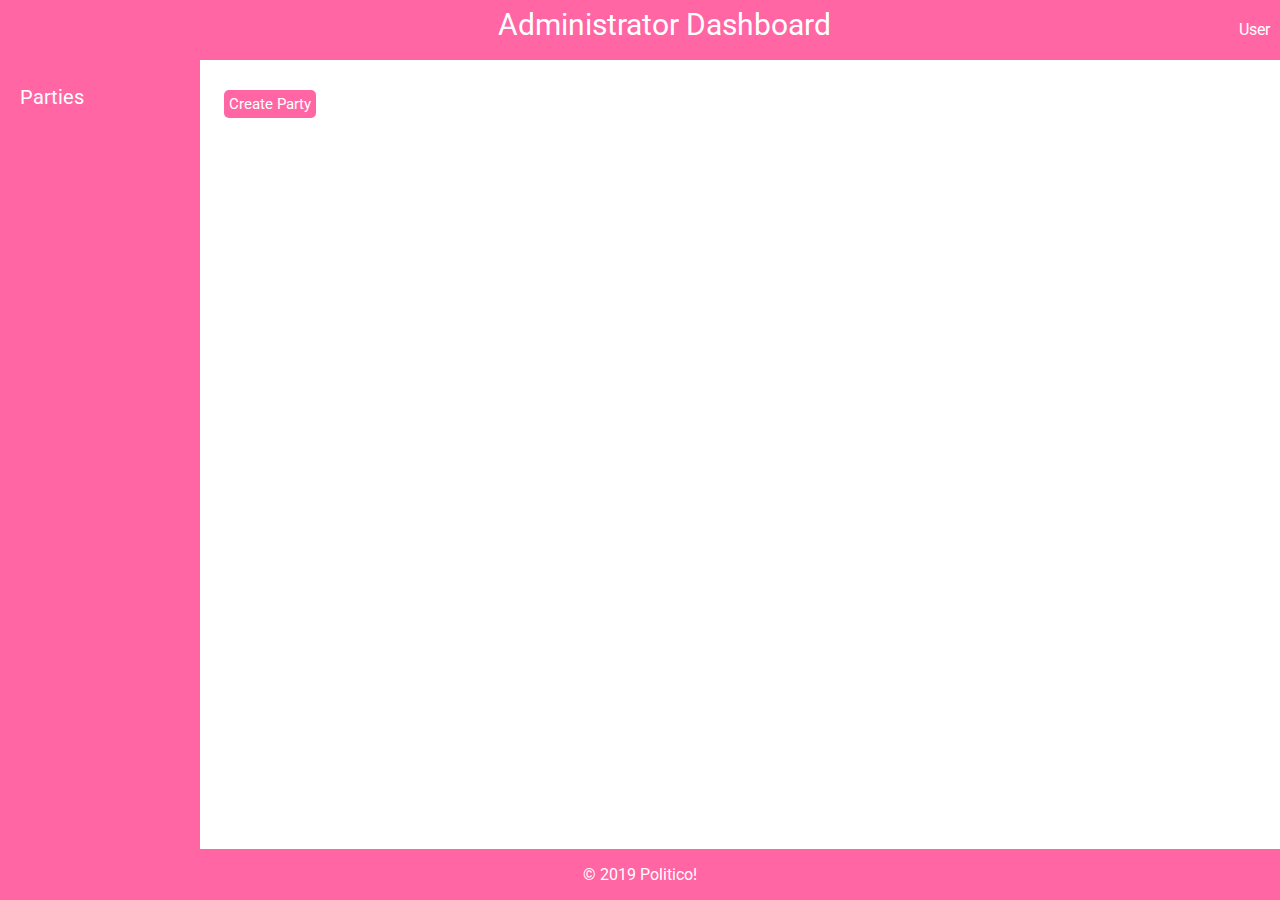
<file: UI/admin.html>
<!DOCTYPE html>
<html lang="en">

<head>
    <meta charset="UTF-8">
    <meta name="viewport" content="width=device-width, initial-scale=1.0">
    <meta http-equiv="X-UA-Compatible" content="ie=edge">
    <title>Dashboard</title>
    <link rel="stylesheet" href="css/style.css">
    <link rel="stylesheet" href="https://use.fontawesome.com/releases/v5.7.0/css/all.css"
        integrity="sha384-lZN37f5QGtY3VHgisS14W3ExzMWZxybE1SJSEsQp9S+oqd12jhcu+A56Ebc1zFSJ" crossorigin="anonymous">
</head>

<body>
    <header>
        <nav class="main-nav">
            <ul>
                <li>
                    <a href="index.html"><i class="fas fa-arrow-left"></i></a>
                </li>


                <li class="middle">Administrator Dashboard</li>


                <div class="right-nav">
                    <li>
                        <a href="user-profile.html"><i class="fas fa-user"></i> User</a>
                    </li>
                    </li>
                </div>
            </ul>
        </nav>
    </header>
    <div class="sidenav">
        <a href="#" class="tablink" onclick="openLink(event, 'parties')"><i class="fas fa-handshake"></i> Parties</a>
        <!-- <a href="#" class="tablink" onclick="openLink(event, 'offices')"><i class="fas fa-landmark"></i> Offices</a>
        <a href="#" class="tablink" onclick="openLink(event, 'politicians')"><i class="fas fa-user-secret"></i>
            Politicians</a>
        <a href="#" class="tablink" onclick="openLink(event, 'nomination')"><i class="fas fa-thumbs-up"></i>
            Requests</a>
        <a href="#" class="tablink" onclick="openLink(event, 'results')"><i class="fas fa-poll"></i> Results</a> -->
    </div>

    <div class="main">
        <div class="tab-content" id="parties">
            <a href="create-party.html"><button>Create Party</button></a>
            <table id="parties_table"></table>
        </div>

        <!-- <div id="offices" class="tab-content" style="display:none">
            <h1>Elective Offices</h1>
            <a href="create-office.html"><button>Create Office</button></a>
            <table>
                <tr>
                    <th>Office ID</th>
                    <th>Office Name</th>
                    <th>Description</th>
                    <th>Manage</th>
                </tr>
                <tr>
                    <td>1</td>
                    <td>President</td>
                    <td>This is the Leader of Government and the Head of State</td>
                    <td><a href="edit-party.html"><button>Edit</button></a><a
                            href="success.html"><button>Delete</button></a></td>
                </tr>
                <tr>
                    <td>2</td>
                    <td>Governor</td>
                    <td>This is the Leader of County Government, which is a devolved unit of Governance</td>
                    <td><a href="edit-party.html"><button>Edit</button></a><a
                            href="success.html"><button>Delete</button></a></td>
                </tr>
                <tr>
                    <td>3</td>
                    <td>Member of National Assembly</td>
                    <td>This is the representative of a Constituency at the National Assembly</td>
                    <td><a href="edit-party.html"><button>Edit</button></a><a
                            href="success.html"><button>Delete</button></a></td>
                </tr>
            </table>
        </div>

        <div id="politicians" class="tab-content" style="display:none">
            <h1>Nominated Politicians</h1>
            <p>Presidential Nominees</p>
            <table>
                <tr>
                    <th>Politician ID</th>
                    <th>Avatar</th>
                    <th>First Name</th>
                    <th>Last Name</th>
                    <th>Elective Office</th>
                    <th>Party</th>
                </tr>
                <tr>
                    <td>1</td>
                    <td><img src="img/avatars/woman.png" alt="Mit Romney"></td>
                    <td>Hillary</td>
                    <td>Clinton</td>
                    <td>President</td>
                    <td>Democrat</td>
                </tr>
                <tr>
                    <td>2</td>
                    <td><img src="img/avatars/man.png" alt="Donald Trump"></td>
                    <td>Donald</td>
                    <td>Trump</td>
                    <td>President</td>
                    <td>Republican</td>
                </tr>
                <tr>
                    <td>3</td>
                    <td><img src="img/avatars/man.png" alt="George Washington"></td>
                    <td>George</td>
                    <td>Washington</td>
                    <td>President</td>
                    <td>Libertarian Party</td>
                </tr>
            </table>
            <p>Gubernatorial Nominees</p>
            <table>
                <tr>
                    <th>Politician ID</th>
                    <th>Avatar</th>
                    <th>First Name</th>
                    <th>Last Name</th>
                    <th>Elective Office</th>
                    <th>Party</th>
                </tr>

                <tr>
                    <td>1</td>
                    <td><img src="img/avatars/man.png" alt="Wayne Rooney"></td>
                    <td>Wayne</td>
                    <td>Rooney</td>
                    <td>Gubernatorial</td>
                    <td>Republican</td>
                </tr>
                <tr>
                    <td>2</td>
                    <td><img src="img/avatars/woman.png" alt="Mariah Carey"></td>
                    <td>Mariah</td>
                    <td>Carey</td>
                    <td>Gubernatorial</td>
                    <td>Democrat</td>
                </tr>
                <tr>
                    <td>3</td>
                    <td><img src="img/avatars/man.png" alt="George Washington"></td>
                    <td>Michael</td>
                    <td>Bolton</td>
                    <td>Gubernatorial</td>
                    <td>Libertarian</td>
                </tr>
            </table>
            <p>National Assembly Nominees</p>
            <table>
                <tr>
                    <th>Politician ID</th>
                    <th>Avatar</th>
                    <th>First Name</th>
                    <th>Last Name</th>
                    <th>Elective Office</th>
                    <th>Party</th>
                </tr>

                <tr>
                    <td>1</td>
                    <td><img src="img/avatars/man.png" alt="Mo Salah"></td>
                    <td>Mo</td>
                    <td>Salah</td>
                    <td>National Assembly</td>
                    <td>Republican</td>
                </tr>
                <tr>
                    <td>2</td>
                    <td><img src="img/avatars/man.png" alt="Titus Bramble"></td>
                    <td>Titus</td>
                    <td>Bramble</td>
                    <td>National Assembly</td>
                    <td>Democrat</td>
                </tr>
                <tr>
                    <td>3</td>
                    <td><img src="img/avatars/man.png" alt="Olivier Giroud"></td>
                    <td>Olivier</td>
                    <td>Giroud</td>
                    <td>National Assembly</td>
                    <td>Libertarian</td>
                </tr>
            </table>
        </div>

        <div id="nomination" class="tab-content" style="display:none">
            <h1>Nomination Requests</h1>
            <p>Presidential Requests</p>
            <table>
                <tr>
                    <th>Politician ID</th>
                    <th>Avatar</th>
                    <th>First Name</th>
                    <th>Last Name</th>
                    <th>Elective Office</th>
                    <th>Party</th>
                </tr>
                <tr>
                    <td>1</td>
                    <td><img src="img/avatars/woman.png" alt="Mit Romney"></td>
                    <td>Hillary</td>
                    <td>Clinton</td>
                    <td>President</td>
                    <td>Democrat</td>
                </tr>
                <tr>
                    <td>2</td>
                    <td><img src="img/avatars/man.png" alt="Donald Trump"></td>
                    <td>Donald</td>
                    <td>Trump</td>
                    <td>President</td>
                    <td>Republican</td>
                </tr>
                <tr>
                    <td>3</td>
                    <td><img src="img/avatars/man.png" alt="George Washington"></td>
                    <td>George</td>
                    <td>Washington</td>
                    <td>President</td>
                    <td>Libertarian Party</td>
                </tr>
            </table>
            <p>Gubernatorial Requests</p>
            <table>
                <tr>
                    <th>Politician ID</th>
                    <th>Avatar</th>
                    <th>First Name</th>
                    <th>Last Name</th>
                    <th>Elective Office</th>
                    <th>Party</th>
                </tr>

                <tr>
                    <td>1</td>
                    <td><img src="img/avatars/man.png" alt="Wayne Rooney"></td>
                    <td>Wayne</td>
                    <td>Rooney</td>
                    <td>Gubernatorial</td>
                    <td>Republican</td>
                </tr>
                <tr>
                    <td>2</td>
                    <td><img src="img/avatars/woman.png" alt="Mariah Carey"></td>
                    <td>Mariah</td>
                    <td>Carey</td>
                    <td>Gubernatorial</td>
                    <td>Democrat</td>
                </tr>
                <tr>
                    <td>3</td>
                    <td><img src="img/avatars/man.png" alt="George Washington"></td>
                    <td>Michael</td>
                    <td>Bolton</td>
                    <td>Gubernatorial</td>
                    <td>Libertarian</td>
                </tr>
            </table>
            <p>National Assembly Requests</p>
            <table>
                <tr>
                    <th>Politician ID</th>
                    <th>Avatar</th>
                    <th>First Name</th>
                    <th>Last Name</th>
                    <th>Elective Office</th>
                    <th>Party</th>
                </tr>

                <tr>
                    <td>1</td>
                    <td><img src="img/avatars/man.png" alt="Mo Salah"></td>
                    <td>Mo</td>
                    <td>Salah</td>
                    <td>National Assembly</td>
                    <td>Republican</td>
                </tr>
                <tr>
                    <td>2</td>
                    <td><img src="img/avatars/man.png" alt="Titus Bramble"></td>
                    <td>Titus</td>
                    <td>Bramble</td>
                    <td>National Assembly</td>
                    <td>Democrat</td>
                </tr>
                <tr>
                    <td>3</td>
                    <td><img src="img/avatars/man.png" alt="Olivier Giroud"></td>
                    <td>Olivier</td>
                    <td>Giroud</td>
                    <td>National Assembly</td>
                    <td>Libertarian</td>
                </tr>
            </table>
        </div>

        <div id="results" class="tab-content" style="display:none">
            <h1>Election Results</h1>
            <p>Presidential Results</p>
            <table>
                <tr>
                    <th>Politician ID</th>
                    <th>Avatar</th>
                    <th>First Name</th>
                    <th>Last Name</th>
                    <th>Elective Office</th>
                    <th>Party</th>
                    <th>Party Logo</th>
                    <th>Votes</th>
                </tr>
                <tr>
                    <td>1</td>
                    <td><img src="img/avatars/man.png" alt="Mit Romney">
                    <td>Mit</td>
                    <td>Romney</td>
                    <td>President</td>
                    <td>Democrat</td>
                    <td><img src="img/logos/donkey.jpg" alt="Democrat"></td>
                    <td>2000</td>
                </tr>
                <tr>
                    <td>2</td>
                    <td><img src="img/avatars/man.png" alt="Donald Trump">
                    <td>Donald</td>
                    <td>Trump</td>
                    <td>President</td>
                    <td>Republican</td>
                    <td><img src="img/logos/elephant.jpg" alt="Republican"></td>
                    <td>3000</td>
                </tr>
                <tr>
                    <td>3</td>
                    <td><img src="img/avatars/man.png" alt="George Washington">
                    <td>George</td>
                    <td>Washington</td>
                    <td>President</td>
                    <td>Libertarian</td>
                    <td><img src="img/logos/cockerel.jpg" alt="Libertarian"></td>
                    <td>1000</td>
                </tr>
            </table>
            <p>Gubernatorial Results</p>
            <table>
                <tr>
                    <th>Politician ID</th>
                    <th>Avatar</th>
                    <th>First Name</th>
                    <th>Last Name</th>
                    <th>Elective Office</th>
                    <th>Party</th>
                    <th>Party Logo</th>
                    <th>Votes</th>
                </tr>
                <tr>
                    <td>4</td>
                    <td><img src="img/avatars/woman.png" alt="Mariah Carey">
                    <td>Mariah</td>
                    <td>Carey</td>
                    <td>Governor</td>
                    <td>Democrat</td>
                    <td><img src="img/logos/donkey.jpg" alt="Democrat"></td>
                    <td>800</td>
                </tr>
                <tr>
                    <td>5</td>
                    <td><img src="img/avatars/man.png" alt="Wayne Rooney">
                    <td>Wayne</td>
                    <td>Rooney</td>
                    <td>Governor</td>
                    <td>Libertarian</td>
                    <td><img src="img/logos/cockerel.jpg" alt="Libertarian"></td>
                    <td>600</td>
                </tr>
                <tr>
                    <td>6</td>
                    <td><img src="img/avatars/man.png" alt="Michael Bolton">
                    <td>Michael</td>
                    <td>Bolton</td>
                    <td>Governor</td>
                    <td>Republican Party</td>
                    <td><img src="img/logos/elephant.jpg" alt="Republican"></td>
                    <td>115</td>
                </tr>
            </table>
            <p>Parliamentary Results</p>
            <table>
                <tr>
                    <th>Politician ID</th>
                    <th>Avatar</th>
                    <th>First Name</th>
                    <th>Last Name</th>
                    <th>Elective Office</th>
                    <th>Party</th>
                    <th>Party Logo</th>
                    <th>Votes</th>
                </tr>
                <tr>
                    <td>7</td>
                    <td><img src="img/avatars/man.png" alt="Titus Bramble">
                    <td>Titus</td>
                    <td>Bramble</td>
                    <td>Parliamentary</td>
                    <td>Libertarian</td>
                    <td><img src="img/logos/cockerel.jpg" alt="Libertarian"></td>
                    <td>300</td>
                </tr>
                <tr>
                    <td>8</td>
                    <td><img src="img/avatars/man.png" alt="Moh Salah">
                    <td>Moh</td>
                    <td>Salah</td>
                    <td>Parliamentary</td>
                    <td>Republican</td>
                    <td><img src="img/logos/elephant.jpg" alt="Republican"></td>
                    <td>80</td>
                </tr>
                <tr>
                    <td>9</td>
                    <td><img src="img/avatars/man.png" alt="Olivier Giroud">
                    <td>Olivier</td>
                    <td>Giroud</td>
                    <td>Parliamentary</td>
                    <td>Democrat</td>
                    <td><img src="img/logos/donkey.jpg" alt="Democrat"></td>
                    <td>5</td>
                </tr>
            </table>
        </div> -->

    </div>
    <div class="footer">
        <p>&copy; 2019 Politico!</p>
    </div>
    <script src="js/edit-party.js"></script>
    <script src="js/parties.js"></script>
    <script src="js/router.js"></script>
</body>

</html>
</file>
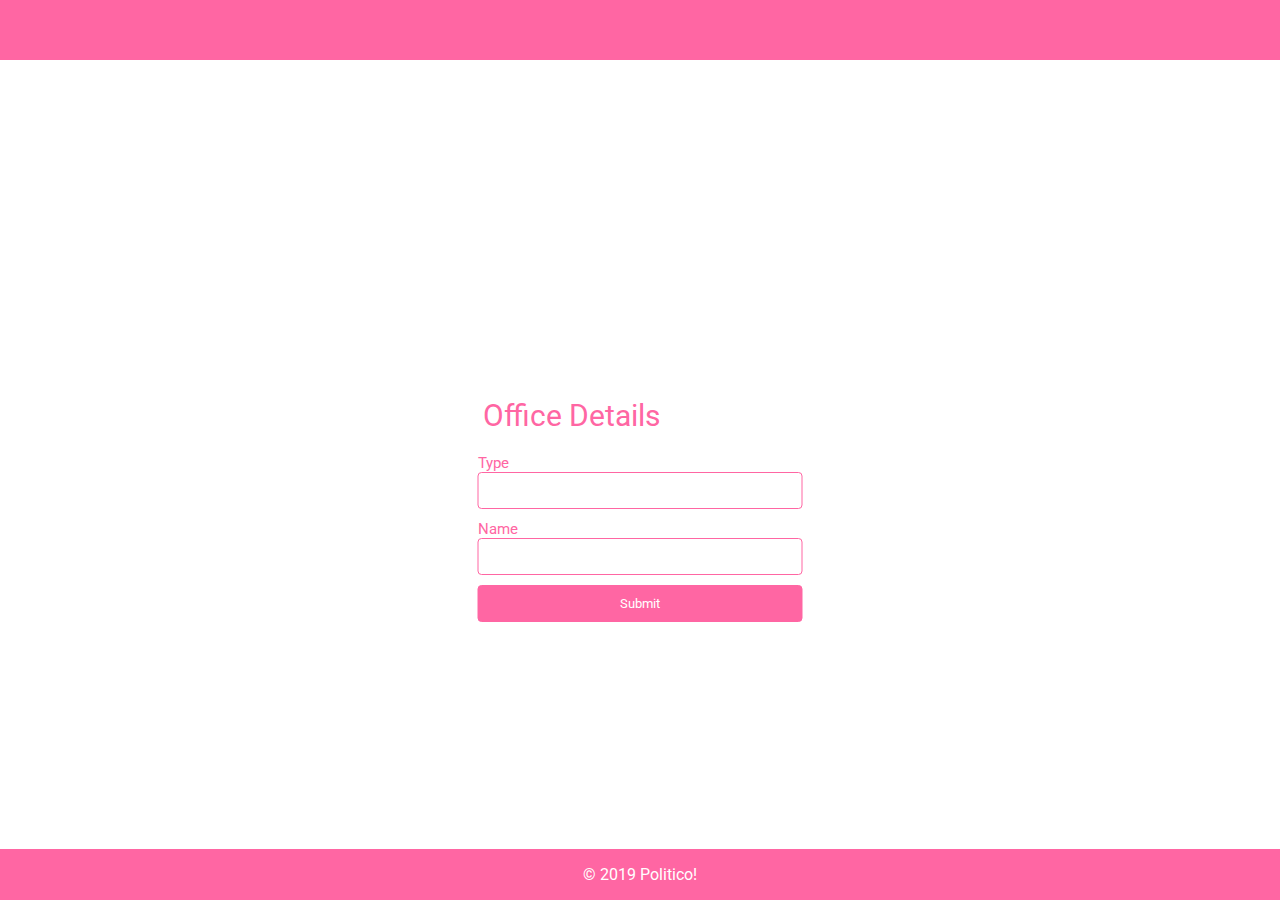
<file: UI/create-office.html>
<!DOCTYPE html>
<html lang="en">

<head>
    <meta charset="UTF-8">
    <meta name="viewport" content="width=device-width, initial-scale=1.0">
    <meta http-equiv="X-UA-Compatible" content="ie=edge">
    <title>Create Office</title>
    <link rel="stylesheet" href="css/style.css">
    <link rel="stylesheet" href="https://use.fontawesome.com/releases/v5.7.0/css/all.css"
        integrity="sha384-lZN37f5QGtY3VHgisS14W3ExzMWZxybE1SJSEsQp9S+oqd12jhcu+A56Ebc1zFSJ" crossorigin="anonymous">
</head>

<body>
    <header>
        <nav class="main-nav">
            <ul>
                <li>
                    <a href="admin.html"><i class="fas fa-arrow-left"></i></a>
                </li>
            </ul>
        </nav>
    </header>
    <div class="container">
        <p>Office Details</p>
        <div class="input-form">
            <div id="error-display"></div>
            <div id="success-display"></div>
            <form action="success.html">
                <label for="officeType">Type</label>
                <input type="text" name="officeType" id="officeType">
                <label for="name">Name</label>
                <input type="text" name="name" id="name">
                <input type="submit" value="Submit" id="create_office">
            </form>
        </div>
    </div>
    <div class="footer">
        <p>&copy; 2019 Politico!</p>
    </div>
    <script src="js/create_office.js"></script>
</body>

</html>
</file>
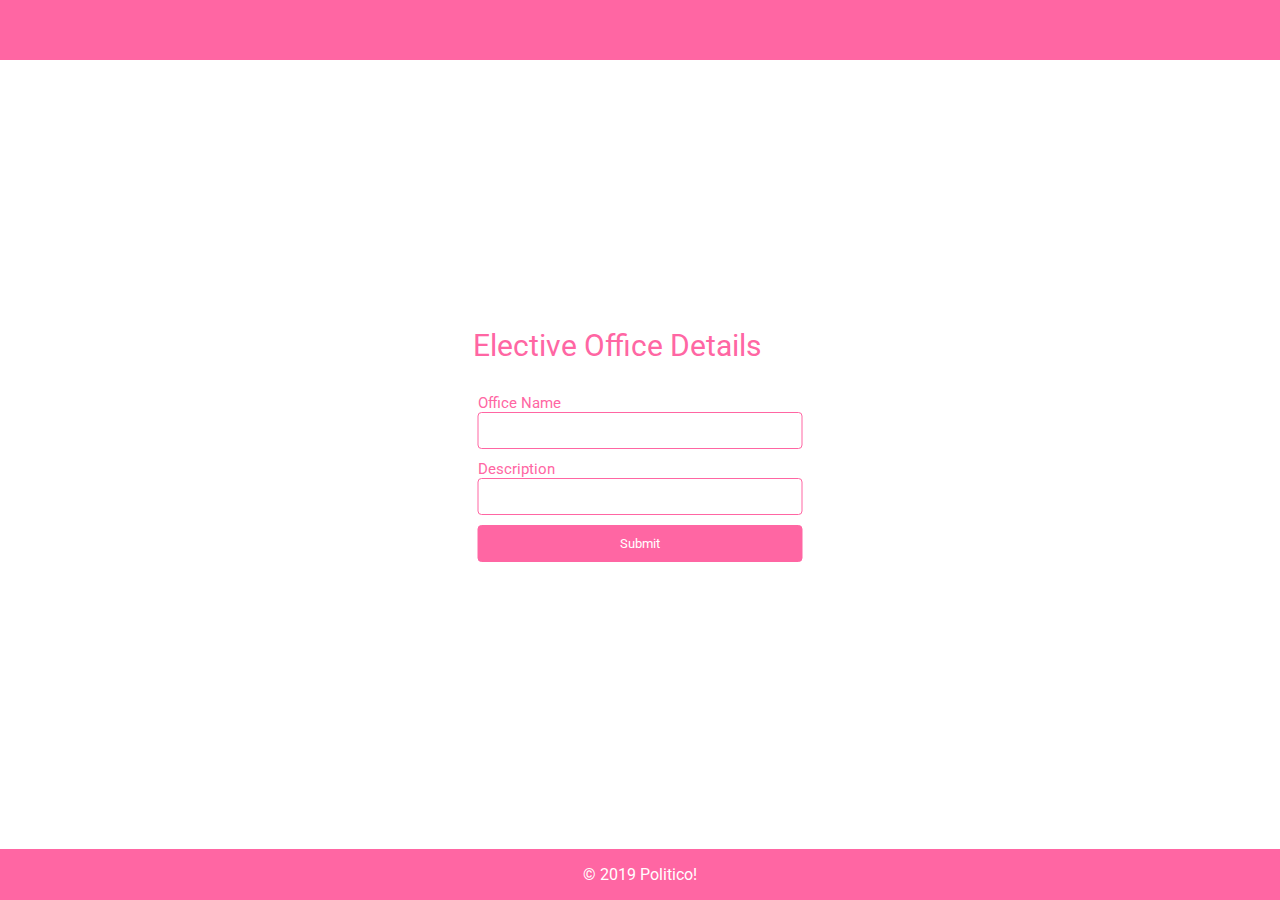
<file: ui/create-office.html>
<!DOCTYPE html>
<html lang="en">

<head>
    <meta charset="UTF-8">
    <meta name="viewport" content="width=device-width, initial-scale=1.0">
    <meta http-equiv="X-UA-Compatible" content="ie=edge">
    <title>Create Office</title>
    <link rel="stylesheet" href="css/style.css">
    <link rel="stylesheet" href="https://use.fontawesome.com/releases/v5.7.0/css/all.css" integrity="sha384-lZN37f5QGtY3VHgisS14W3ExzMWZxybE1SJSEsQp9S+oqd12jhcu+A56Ebc1zFSJ"
        crossorigin="anonymous">
</head>

<body>
    <header>
        <nav class="main-nav">
            <ul>
                <li>
                    <a href="dashboard.html"><i class="fas fa-arrow-left"></i></a>
                </li>
            </ul>
        </nav>
    </header>
    <div class="container">
        <p>Elective Office Details</p>
        <div class="input-form">
            <form action="success.html">
                <label for="office-name">Office Name</label>
                <input type="text" name="office-name" id="office-name">
                <label for="description">Description</label>
                <input type="text" name="description" id="description">
                <!-- <textarea rows="4" cols="50" name="description" form="usrform" id="description">
                    Enter text here...</textarea> -->
                <input type="submit" value="Submit">
            </form>
        </div>
    </div>
    <div class="footer">
        <p>&copy; 2019 Politico!</p>
    </div>
</body>

</html>
</file>
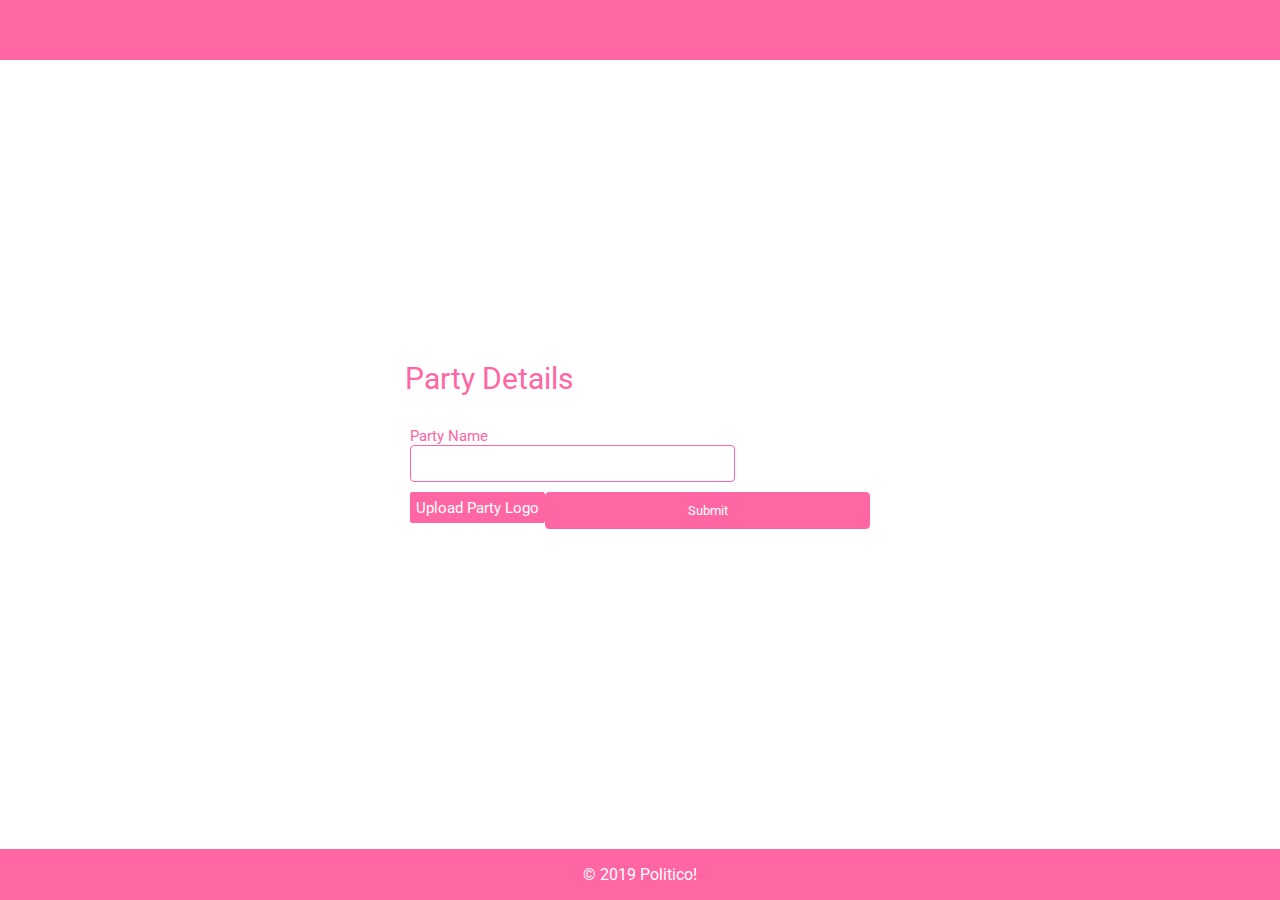
<file: ui/create-party.html>
<!DOCTYPE html>
<html lang="en">

<head>
    <meta charset="UTF-8">
    <meta name="viewport" content="width=device-width, initial-scale=1.0">
    <meta http-equiv="X-UA-Compatible" content="ie=edge">
    <title>Create Party</title>
    <link rel="stylesheet" href="css/style.css">
    <link rel="stylesheet" href="https://use.fontawesome.com/releases/v5.7.0/css/all.css" integrity="sha384-lZN37f5QGtY3VHgisS14W3ExzMWZxybE1SJSEsQp9S+oqd12jhcu+A56Ebc1zFSJ"
        crossorigin="anonymous">
</head>

<body>
    <header>
        <nav class="main-nav">
            <ul>
                <li>
                    <a href="dashboard.html"><i class="fas fa-arrow-left"></i></a>
                </li>
            </ul>
        </nav>
    </header>
    <div class="container">
        <p>Party Details</p>
        <div class="input-form">
            <form action="success.html">
                <label for="party_name">Party Name</label>
                <input type="text" name="party_name" id="party_name">
                <div class="upload">
                    <label for="party_symbol" >Upload Party Logo</label>
                    <input type="file" name="party_symbol" id="party Logo" accept="image/*" class="hide">
                </div>
                <input type="submit" value="Submit">
            </form>
        </div>
    </div>
    <div class="footer">
        <p>&copy; 2019 Politico!</p>
    </div>
</body>

</html>
</file>
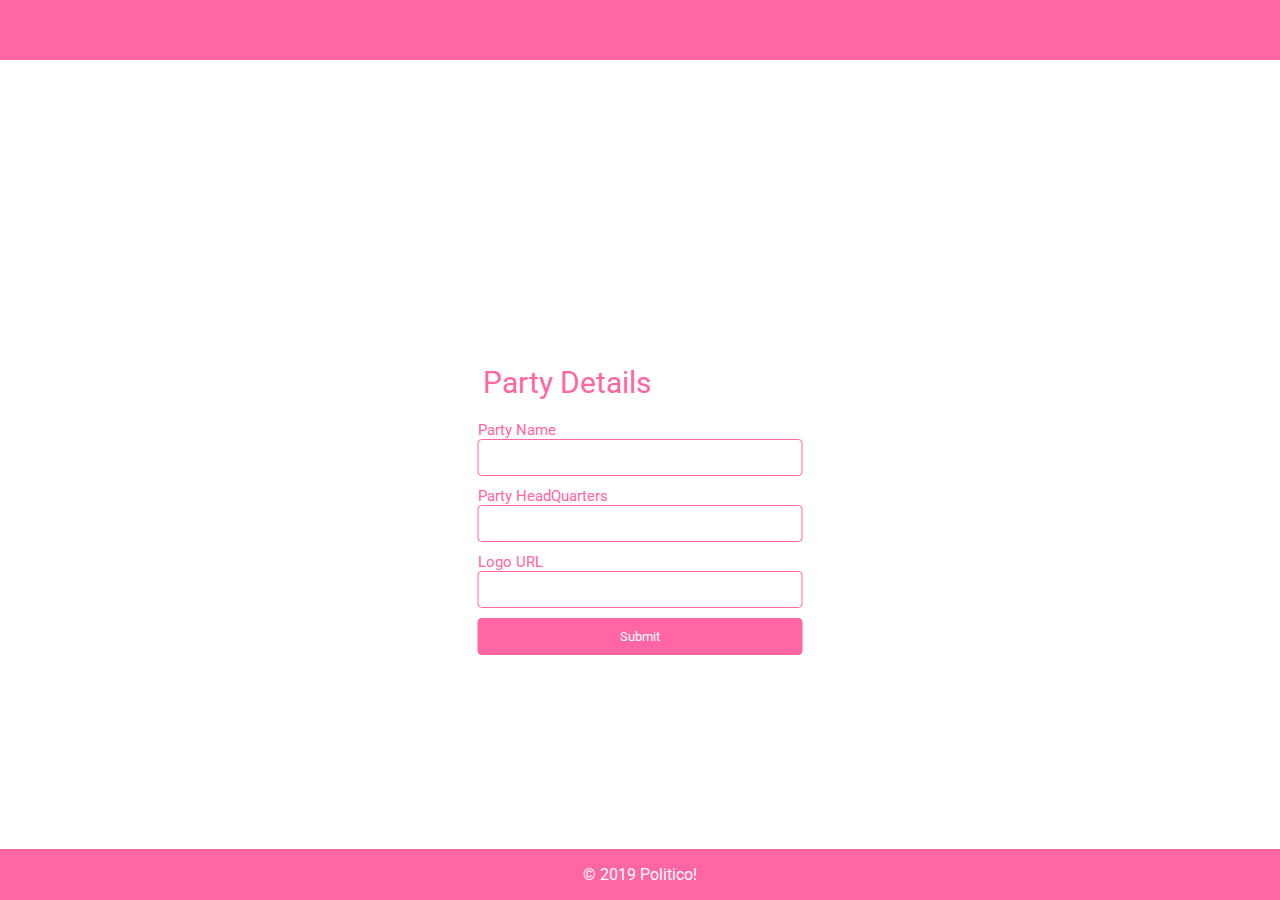
<file: UI/create-party.html>
<!DOCTYPE html>
<html lang="en">

<head>
    <meta charset="UTF-8">
    <meta name="viewport" content="width=device-width, initial-scale=1.0">
    <meta http-equiv="X-UA-Compatible" content="ie=edge">
    <title>Create Party</title>
    <link rel="stylesheet" href="css/style.css">
    <link rel="stylesheet" href="https://use.fontawesome.com/releases/v5.7.0/css/all.css"
        integrity="sha384-lZN37f5QGtY3VHgisS14W3ExzMWZxybE1SJSEsQp9S+oqd12jhcu+A56Ebc1zFSJ" crossorigin="anonymous">
</head>

<body>
    <header>
        <nav class="main-nav">
            <ul>
                <li>
                    <a href="admin.html"><i class="fas fa-arrow-left"></i></a>
                </li>
            </ul>
        </nav>
    </header>
    <div class="container">
        <p>Party Details</p>
        <div class="input-form">
            <div id="error-display"></div>
            <div id="success-display"></div>
            <form>
                <label for="name">Party Name</label>
                <input type="text" name="name" id="name">
                <label for="hqaddress">Party HeadQuarters</label>
                <input type="text" name="hqaddress" id="hqaddress">
                <label for="logourl">Logo URL</label>
                <input type="url" name="logourl" id="logourl">
                <input type="submit" value="Submit" id="create_party">
            </form>
        </div>
    </div>
    <div class="footer">
        <p>&copy; 2019 Politico!</p>
    </div>
    <script src="js/create-party.js"></script>
</body>

</html>
</file>
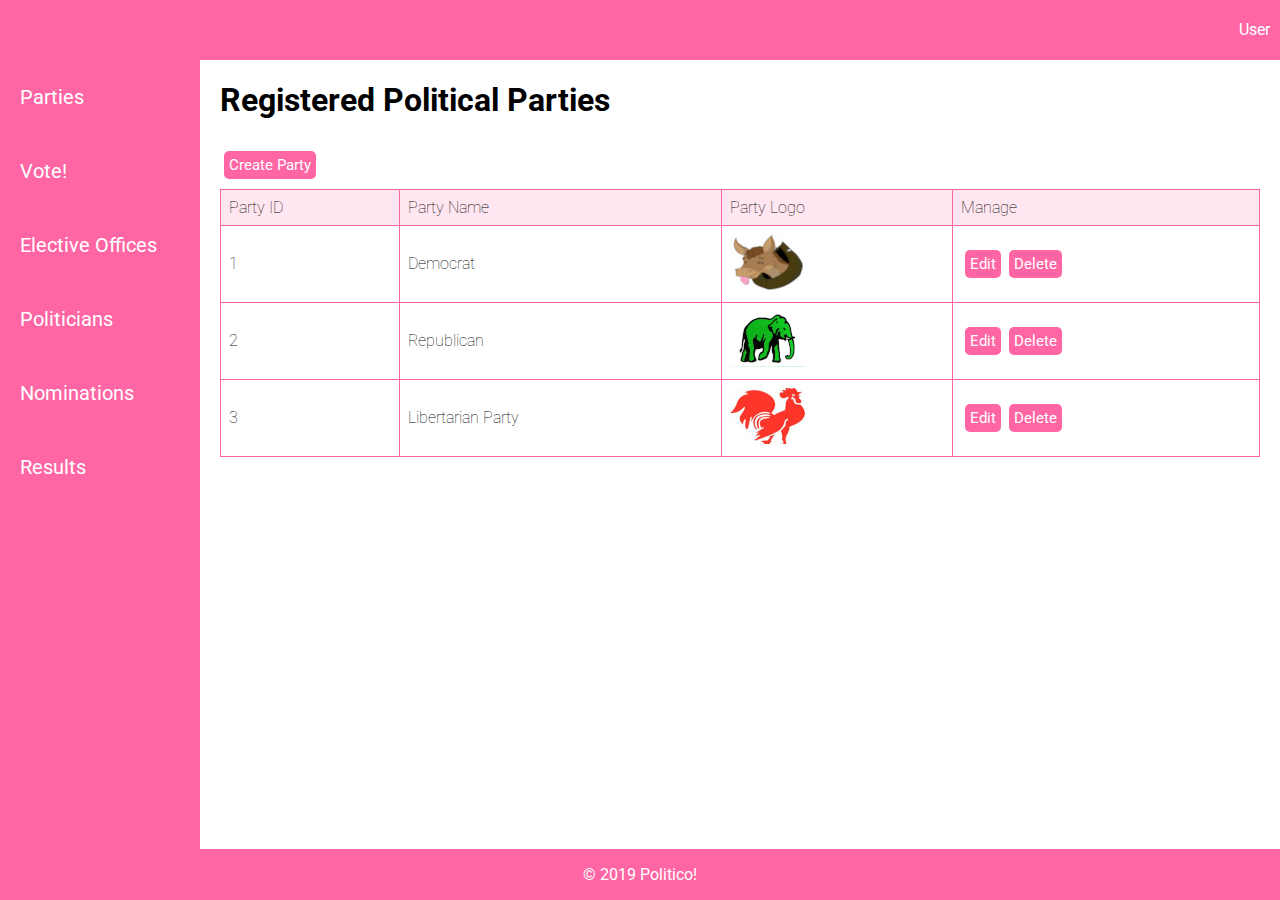
<file: UI/dashboard.html>
<!DOCTYPE html>
<html lang="en">

<head>
    <meta charset="UTF-8">
    <meta name="viewport" content="width=device-width, initial-scale=1.0">
    <meta http-equiv="X-UA-Compatible" content="ie=edge">
    <title>Dashboard</title>
    <link rel="stylesheet" href="css/style.css">
    <link rel="stylesheet" href="https://use.fontawesome.com/releases/v5.7.0/css/all.css" integrity="sha384-lZN37f5QGtY3VHgisS14W3ExzMWZxybE1SJSEsQp9S+oqd12jhcu+A56Ebc1zFSJ"
        crossorigin="anonymous">
</head>

<body>
    <header>
        <nav class="main-nav">
            <ul>
                <li>
                    <a href="index.html"><i class="fas fa-arrow-left"></i></a>
                </li>
                
                <div class="right-nav">
                    <li>
                        <a href="user-profile.html"><i class="fas fa-user"></i> User</a>
                    </li>
                    </li>
                </div>
            </ul>
        </nav>
    </header>
    <div class="sidenav">
        <a href="#" class="tablink" onclick="openLink(event, 'parties')"><i class="fas fa-handshake"></i> Parties</a>
        <a href="#" class="tablink" onclick="openLink(event, 'vote')"><i class="fas fa-vote-yea"></i> Vote!</a>
        <a href="#" class="tablink" onclick="openLink(event, 'offices')"><i class="fas fa-landmark"></i> Elective Offices</a>
        <a href="#" class="tablink" onclick="openLink(event, 'politicians')"><i class="fas fa-user-secret"></i>
            Politicians</a>
        <a href="#" class="tablink" onclick="openLink(event, 'nomination')"><i class="fas fa-thumbs-up"></i>
            Nominations</a>
        <a href="#" class="tablink" onclick="openLink(event, 'results')"><i class="fas fa-poll"></i> Results</a>
    </div>

    <div class="main">
        <div id="parties" class="tab-content">
            <h1>Registered Political Parties</h1>
            <a href="create-party.html"><button>Create Party</button></a>
            <table>
                <tr>
                    <th>Party ID</th>
                    <th>Party Name</th>
                    <th>Party Logo</th>
                    <th>Manage</th>
                </tr>
                <tr>
                    <td>1</td>
                    <td>Democrat</td>
                    <td><img src="img/logos/donkey.jpg" alt="Donkey"></td>
                    <td><a href="edit-party.html"><button>Edit</button></a><a href="success.html"><button>Delete</button></a></td>
                </tr>
                <tr>
                    <td>2</td>
                    <td>Republican</td>
                    <td><img src="img/logos/elephant.jpg" alt="Elephant"></td>
                    <td><a href="edit-party.html"><button>Edit</button></a></a><a href="success.html"><button>Delete</button></a></td>
                </tr>
                <tr>
                    <td>3</td>
                    <td>Libertarian Party</td>
                    <td><img src="img/logos/cockerel.jpg" alt="Cockerel"></td>
                    <td><a href="edit-party.html"><button>Edit</button></a></a><a href="success.html"><button>Delete</button></a></td>
                </tr>
            </table>
        </div>
        <div id="vote" class="tab-content">
            <h1>Ballot Booth</h1>
            <p>Vote for your favourite Candidate here</p>
            <div class="radiocontainer">
                <div class="custom-select">
                    <label>Presidential</label>
                    <select>
                        <option value="0">Choose</option>
                        <option value="1">Elton John</option>
                        <option value="2">Mit Romney</option>
                        <option value="3">Donald Trump</option>
                    </select>
                </div>
                <div class="custom-select">
                    <label>Gubernatorial</label>
                    <select>
                        <option value="0">Choose:</option>
                        <option value="1">Mariah Carey</option>
                        <option value="2">Michael Bolton</option>
                        <option value="3">Wayne Rooney</option>
                    </select>
                </div>
                <div class="custom-select">
                    <label>National Assembly </label> </label>
                    <select>
                        <option value="0">Choose:</option>
                        <option value="1">Moh Salah</option>
                        <option value="2">Titus Bramble</option>
                        <option value="3">Olivier Giroud</option>
                    </select>
                </div>
                <a href="user-profile.html"><button>Submit Votes</button></a>
            </div>
        </div>

        <div id="offices" class="tab-content" style="display:none">
            <h1>Elective Offices</h1>
            <a href="create-office.html"><button>Create Office</button></a>
            <table>
                <tr>
                    <th>Office ID</th>
                    <th>Office Name</th>
                    <th>Description</th>
                    <th>Manage</th>
                </tr>
                <tr>
                    <td>1</td>
                    <td>President</td>
                    <td>This is the Leader of Government and the Head of State</td>
                    <td><a href="edit-party.html"><button>Edit</button></a><a href="success.html"><button>Delete</button></a></td>
                </tr>
                <tr>
                    <td>2</td>
                    <td>Governor</td>
                    <td>This is the Leader of County Government, which is a devolved unit of Governance</td>
                    <td><a href="edit-party.html"><button>Edit</button></a><a href="success.html"><button>Delete</button></a></td>
                </tr>
                <tr>
                    <td>3</td>
                    <td>Member of National Assembly</td>
                    <td>This is the representative of a Constituency at the National Assembly</td>
                    <td><a href="edit-party.html"><button>Edit</button></a><a href="success.html"><button>Delete</button></a></td>
                </tr>
            </table>
        </div>

        <div id="politicians" class="tab-content" style="display:none">
            <h1>Nominated Politicians</h1>
            <p>Presidential Nominees</p>
            <table>
                <tr>
                    <th>Politician ID</th>
                    <th>Avatar</th>
                    <th>First Name</th>
                    <th>Last Name</th>
                    <th>Elective Office</th>
                    <th>Party</th>
                </tr>
                <tr>
                    <td>1</td>
                    <td><img src="img/avatars/woman.png" alt="Mit Romney"></td>
                    <td>Hillary</td>
                    <td>Clinton</td>
                    <td>President</td>
                    <td>Democrat</td>
                </tr>
                <tr>
                    <td>2</td>
                    <td><img src="img/avatars/man.png" alt="Donald Trump"></td>
                    <td>Donald</td>
                    <td>Trump</td>
                    <td>President</td>
                    <td>Republican</td>
                </tr>
                <tr>
                    <td>3</td>
                    <td><img src="img/avatars/man.png" alt="George Washington"></td>
                    <td>George</td>
                    <td>Washington</td>
                    <td>President</td>
                    <td>Libertarian Party</td>
                </tr>
            </table>
            <p>Gubernatorial Nominees</p>
            <table>
                <tr>
                    <th>Politician ID</th>
                    <th>Avatar</th>
                    <th>First Name</th>
                    <th>Last Name</th>
                    <th>Elective Office</th>
                    <th>Party</th>
                </tr>
                
                <tr>
                    <td>1</td>
                    <td><img src="img/avatars/man.png" alt="Wayne Rooney"></td>
                    <td>Wayne</td>
                    <td>Rooney</td>
                    <td>Gubernatorial</td>
                    <td>Republican</td>
                </tr>
                <tr>
                    <td>2</td>
                    <td><img src="img/avatars/woman.png" alt="Mariah Carey"></td>
                    <td>Mariah</td>
                    <td>Carey</td>
                    <td>Gubernatorial</td>
                    <td>Democrat</td>
                    </tr>
                <tr>
                    <td>3</td>
                    <td><img src="img/avatars/man.png" alt="George Washington"></td>
                    <td>Michael</td>
                    <td>Bolton</td>
                    <td>Gubernatorial</td>
                    <td>Libertarian</td>
                </tr>
            </table>
            <p>National Assembly Nominees</p>
            <table>
                <tr>
                    <th>Politician ID</th>
                    <th>Avatar</th>
                    <th>First Name</th>
                    <th>Last Name</th>
                    <th>Elective Office</th>
                    <th>Party</th>
                </tr>
                
                <tr>
                    <td>1</td>
                    <td><img src="img/avatars/man.png" alt="Mo Salah"></td>
                    <td>Mo</td>
                    <td>Salah</td>
                    <td>National Assembly</td>
                    <td>Republican</td>
                </tr>
                <tr>
                    <td>2</td>
                    <td><img src="img/avatars/man.png" alt="Titus Bramble"></td>
                    <td>Titus</td>
                    <td>Bramble</td>
                    <td>National Assembly</td>
                    <td>Democrat</td>
                    </tr>
                <tr>
                    <td>3</td>
                    <td><img src="img/avatars/man.png" alt="Olivier Giroud"></td>
                    <td>Olivier</td>
                    <td>Giroud</td>
                    <td>National Assembly</td>
                    <td>Libertarian</td>
                </tr>
            </table>
        </div>

        <div id="nomination" class="tab-content" style="display:none">
            <h1>Self Nomination</h1>
            <div class="radiocontainer">
                <p>Express Interest</p>
                <div class="input-form">
                    <form action="success.html">
                        <input type="radio" name="interest" value="president" id="president">
                        <label for="president">Presidential Office</label><br />
                        <input type="radio" name="interest" value="governor" id="governor">
                        <label for="governor">Gubernatorial Office</label><br />
                        <input type="radio" name="interest" value="mna" id="mna">
                        <label for="mna">National Assembly Office</label><br />
                        <input type="submit" value="Submit">
                    </form>
                </div>
            </div>
        </div>

        <div id="results" class="tab-content" style="display:none">
            <h1>Election Results</h1>
            <p>Presidential Results</p>
            <table>
                <tr>
                    <th>Politician ID</th>
                    <th>Avatar</th>
                    <th>First Name</th>
                    <th>Last Name</th>
                    <th>Elective Office</th>
                    <th>Party</th>
                    <th>Party Logo</th>
                    <th>Votes</th>
                </tr>
                <tr>
                    <td>1</td>
                    <td><img src="img/avatars/man.png" alt="Mit Romney">
                    <td>Mit</td>
                    <td>Romney</td>
                    <td>President</td>
                    <td>Democrat</td>
                    <td><img src="img/logos/donkey.jpg" alt="Democrat"></td>
                    <td>2000</td>
                </tr>
                <tr>
                    <td>2</td>
                    <td><img src="img/avatars/man.png" alt="Donald Trump">
                    <td>Donald</td>
                    <td>Trump</td>
                    <td>President</td>
                    <td>Republican</td>
                    <td><img src="img/logos/elephant.jpg" alt="Republican"></td>
                    <td>3000</td>
                </tr>
                <tr>
                    <td>3</td>
                    <td><img src="img/avatars/man.png" alt="George Washington">
                    <td>George</td>
                    <td>Washington</td>
                    <td>President</td>
                    <td>Libertarian</td>
                    <td><img src="img/logos/cockerel.jpg" alt="Libertarian"></td>
                    <td>1000</td>
                </tr>
            </table>
            <p>Gubernatorial Results</p>
            <table>
                <tr>
                    <th>Politician ID</th>
                    <th>Avatar</th>
                    <th>First Name</th>
                    <th>Last Name</th>
                    <th>Elective Office</th>
                    <th>Party</th>
                    <th>Party Logo</th>
                    <th>Votes</th>
                </tr>
                <tr>
                    <td>4</td>
                    <td><img src="img/avatars/woman.png" alt="Mariah Carey">
                    <td>Mariah</td>
                    <td>Carey</td>
                    <td>Governor</td>
                    <td>Democrat</td>
                    <td><img src="img/logos/donkey.jpg" alt="Democrat"></td>
                    <td>800</td>
                </tr>
                <tr>
                    <td>5</td>
                    <td><img src="img/avatars/man.png" alt="Wayne Rooney">
                    <td>Wayne</td>
                    <td>Rooney</td>
                    <td>Governor</td>
                    <td>Libertarian</td>
                    <td><img src="img/logos/cockerel.jpg" alt="Libertarian"></td>
                    <td>600</td>
                </tr>
                <tr>
                    <td>6</td>
                    <td><img src="img/avatars/man.png" alt="Michael Bolton">
                    <td>Michael</td>
                    <td>Bolton</td>
                    <td>Governor</td>
                    <td>Republican Party</td>
                    <td><img src="img/logos/elephant.jpg" alt="Republican"></td>
                    <td>115</td>
                </tr>
            </table>
            <p>Parliamentary Results</p>
            <table>
                <tr>
                    <th>Politician ID</th>
                    <th>Avatar</th>
                    <th>First Name</th>
                    <th>Last Name</th>
                    <th>Elective Office</th>
                    <th>Party</th>
                    <th>Party Logo</th>
                    <th>Votes</th>
                </tr>
                <tr>
                    <td>7</td>
                    <td><img src="img/avatars/man.png" alt="Titus Bramble">
                    <td>Titus</td>
                    <td>Bramble</td>
                    <td>Parliamentary</td>
                    <td>Libertarian</td>
                    <td><img src="img/logos/cockerel.jpg" alt="Libertarian"></td>
                    <td>300</td>
                </tr>
                <tr>
                    <td>8</td>
                    <td><img src="img/avatars/man.png" alt="Moh Salah">
                    <td>Moh</td>
                    <td>Salah</td>
                    <td>Parliamentary</td>
                    <td>Republican</td>
                    <td><img src="img/logos/elephant.jpg" alt="Republican"></td>
                    <td>80</td>
                </tr>
                <tr>
                    <td>9</td>
                    <td><img src="img/avatars/man.png" alt="Olivier Giroud">
                    <td>Olivier</td>
                    <td>Giroud</td>
                    <td>Parliamentary</td>
                    <td>Democrat</td>
                    <td><img src="img/logos/donkey.jpg" alt="Democrat"></td>
                    <td>5</td>
                </tr>
            </table>
        </div>

    </div>
    <div class="footer">
        <p>&copy; 2019 Politico!</p>
    </div>

    <script src="js/router.js"></script>

</body>

</html>
</file>
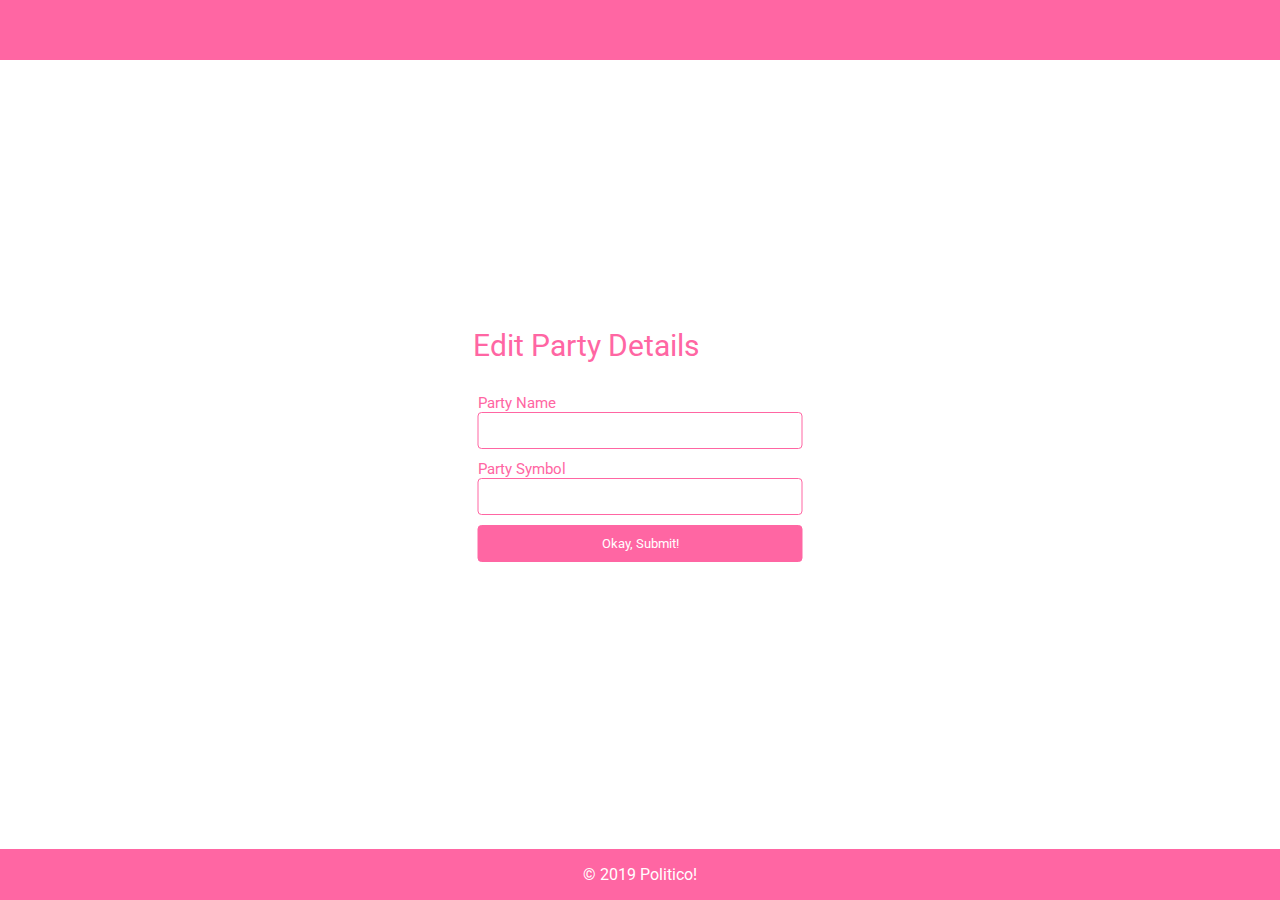
<file: ui/edit-party.html>
<!DOCTYPE html>
<html lang="en">

<head>
    <meta charset="UTF-8">
    <meta name="viewport" content="width=device-width, initial-scale=1.0">
    <meta http-equiv="X-UA-Compatible" content="ie=edge">
    <title>Edit Party</title>
    <link rel="stylesheet" href="css/style.css">
    <link rel="stylesheet" href="https://use.fontawesome.com/releases/v5.7.0/css/all.css" integrity="sha384-lZN37f5QGtY3VHgisS14W3ExzMWZxybE1SJSEsQp9S+oqd12jhcu+A56Ebc1zFSJ"
        crossorigin="anonymous">
</head>

<body>
    <header>
        <nav class="main-nav">
            <ul>
                <li>
                    <a href="dashboard.html"><i class="fas fa-arrow-left"></i></a>
                </li>
            </ul>
        </nav>
    </header>
    <div class="container">
        <p>Edit Party Details</p>
        <div class="input-form">
            <form action="success.html">
                <label for="party_name">Party Name</label>
                <input type="text" name="party_name" id="party_name">
                <label for="party_symbol">Party Symbol</label>
                <input type="text" name="party_symbol" id="party_symbol">
                <input type="submit" value="Okay, Submit!">
            </form>
        </div>
    </div>
    <div class="footer">
        <p>&copy; 2019 Politico!</p>
    </div>
</body>

</html>
</file>
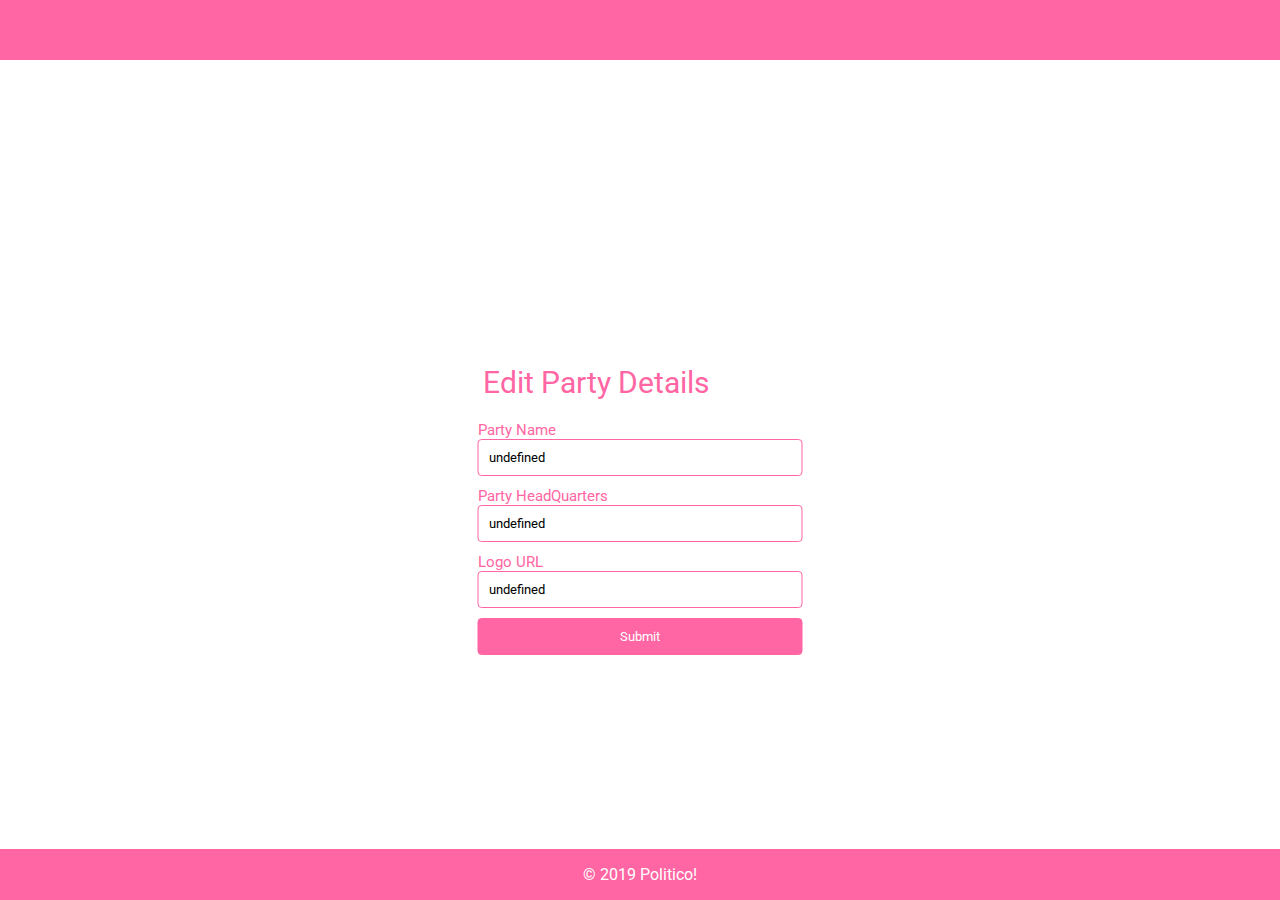
<file: UI/edit-party.html>
<!DOCTYPE html>
<html lang="en">

<head>
    <meta charset="UTF-8">
    <meta name="viewport" content="width=device-width, initial-scale=1.0">
    <meta http-equiv="X-UA-Compatible" content="ie=edge">
    <title>Edit Party</title>
    <link rel="stylesheet" href="css/style.css">
    <link rel="stylesheet" href="https://use.fontawesome.com/releases/v5.7.0/css/all.css"
        integrity="sha384-lZN37f5QGtY3VHgisS14W3ExzMWZxybE1SJSEsQp9S+oqd12jhcu+A56Ebc1zFSJ" crossorigin="anonymous">
</head>

<body>
    <header>
        <nav class="main-nav">
            <ul>
                <li>
                    <a href="admin.html"><i class="fas fa-arrow-left"></i></a>
                </li>
            </ul>
        </nav>
    </header>
    <div class="container">
        <p>Edit Party Details</p>
        <div class="input-form">
            <div id="error-display"></div>
            <div id="success-display"></div>
            <form >
                <label for="name">Party Name</label>
                <input type="text" name="name" id="name">
                <label for="hqaddress">Party HeadQuarters</label>
                <input type="text" name="hqaddress" id="hqaddress">
                <label for="logourl">Logo URL</label>
                <input type="url" name="logourl" id="logourl">
                <input type="submit" value="Submit" id="editParty">
            </form>
        </div>
    </div>
    <div class="footer">
        <p>&copy; 2019 Politico!</p>
    </div>
    <script src="js/edit-party.js"></script>
</body>

</html>
</file>
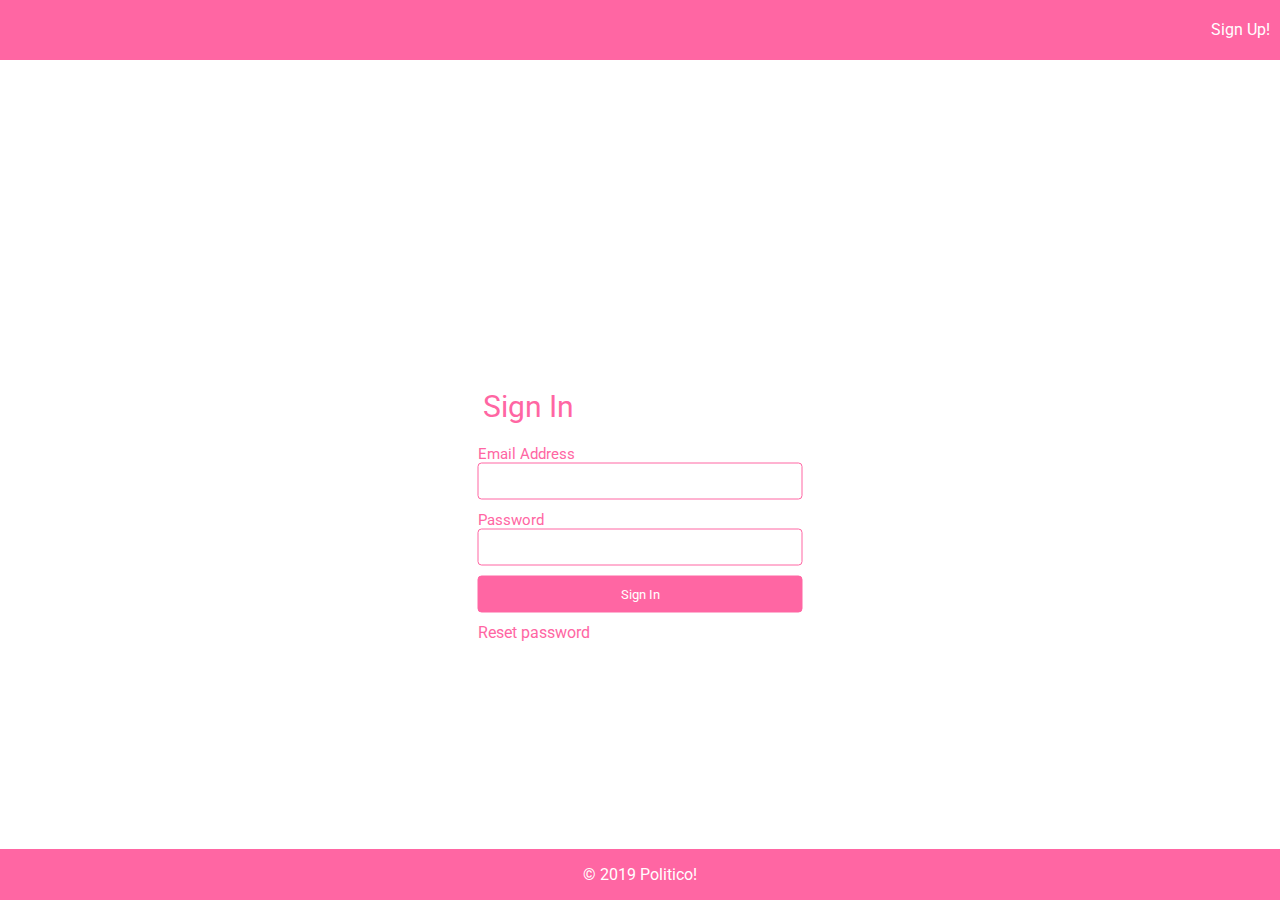
<file: UI/login.html>
<!DOCTYPE html>
<html lang="en">

<head>
    <meta charset="UTF-8">
    <meta name="viewport" content="width=device-width, initial-scale=1.0">
    <meta http-equiv="X-UA-Compatible" content="ie=edge">
    <title>Sign In</title>
    <link rel="stylesheet" href="css/style.css">
    <link rel="stylesheet" href="https://use.fontawesome.com/releases/v5.7.0/css/all.css"
        integrity="sha384-lZN37f5QGtY3VHgisS14W3ExzMWZxybE1SJSEsQp9S+oqd12jhcu+A56Ebc1zFSJ" crossorigin="anonymous">
</head>

<body>
    <header>
        <nav class="main-nav">
            <ul>
                <li>
                    <a href="sign-up.html"><i class="fas fa-arrow-left"></i></a>
                </li>
                <div class="right-nav">
                    <li>
                        <a href="sign-up.html"><i class="fas fa-user-plus"></i> Sign Up!</a>
                    </li>
                    </li>
                </div>
            </ul>
        </nav>
    </header>
    <div class="container login">

        <p>Sign In</p>
        <div class="input-form">
            <div id="error-display"></div>
            <form>
                <label for="email_address">Email Address</label>
                <input type="email" name="email_address" id="email_address">
                <label for="password">Password</label>
                <input type="password" name="password" id="password">
                <input type="submit" value="Sign In" id="signIn">
            </form>
            <a href="password-reset.html"><i class="fas fa-sync"></i> Reset password</a></span>
        </div>
    </div>
    <div class="footer">
        <p>&copy; 2019 Politico!</p>
    </div>
    <script src="js/login.js"></script>
</body>

</html>
</file>
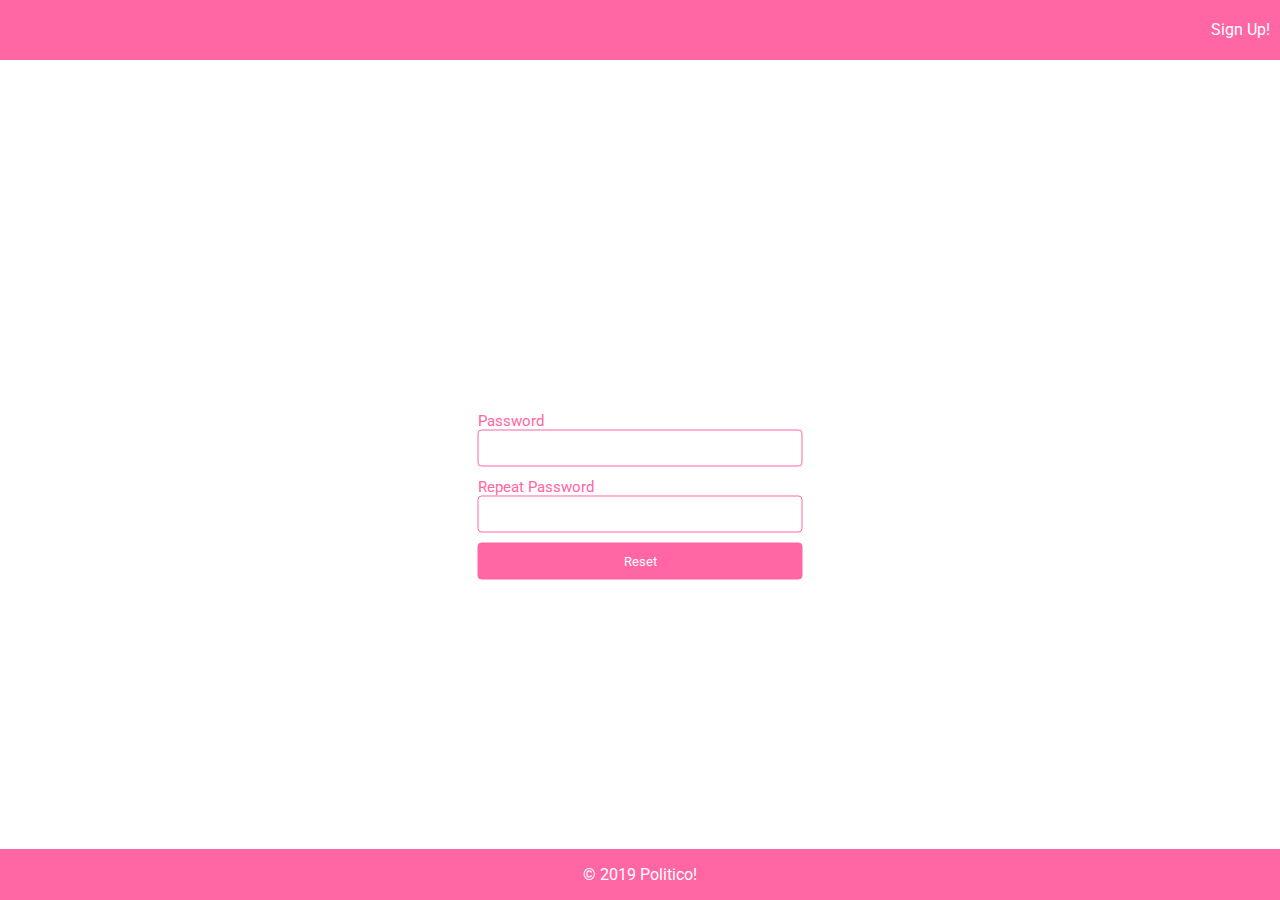
<file: UI/password-reset.html>
<!DOCTYPE html>
<html lang="en">

<head>
    <meta charset="UTF-8">
    <meta name="viewport" content="width=device-width, initial-scale=1.0">
    <meta http-equiv="X-UA-Compatible" content="ie=edge">
    <title>Password Reset</title>
    <link rel="stylesheet" href="css/style.css">
    <link rel="stylesheet" href="https://use.fontawesome.com/releases/v5.7.0/css/all.css" integrity="sha384-lZN37f5QGtY3VHgisS14W3ExzMWZxybE1SJSEsQp9S+oqd12jhcu+A56Ebc1zFSJ"
        crossorigin="anonymous">
</head>

<body>
    <header>
        <nav class="main-nav">
            <ul>
                <li>
                    <a href="index.html"><i class="fas fa-arrow-left"></i></a>
                </li>
                <div class="right-nav">
                    <li>
                        <a href="sign-up.html"><i class="fas fa-user-plus"></i>  Sign Up!</a>
                    </li>
                    </li>
                </div>
            </ul>
        </nav>
    </header>
    <div class="container">
        <div class="input-form">
            <form action="success.html">
                <label for="password">Password</label>
                <input type="password" name="password" id="password">
                <label for="repeat-password">Repeat Password</label>
                <input type="password" name="repeat-password" id="repeat-password">
                <input type="submit" value="Reset">
            </form>
        </div>
    </div>
    <div class="footer">
        <p>&copy; 2019 Politico!</p>
    </div>
</body>

</html>
</file>
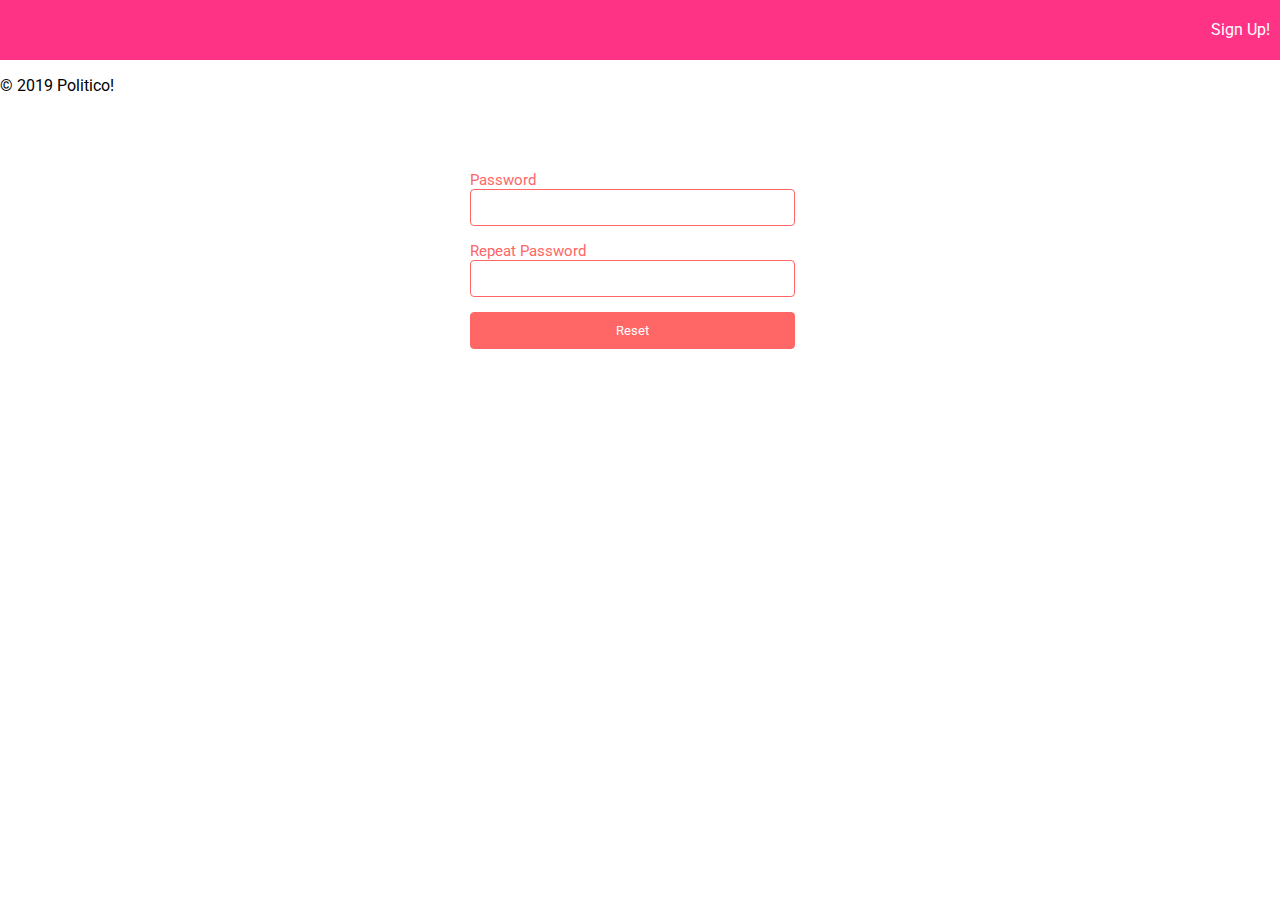
<file: ui/password-reset.html>
<!DOCTYPE html>
<html lang="en">

<head>
    <meta charset="UTF-8">
    <meta name="viewport" content="width=device-width, initial-scale=1.0">
    <meta http-equiv="X-UA-Compatible" content="ie=edge">
    <title>Password Reset</title>
    <link rel="stylesheet" href="style.css">
    <link rel="stylesheet" href="https://use.fontawesome.com/releases/v5.7.0/css/all.css" integrity="sha384-lZN37f5QGtY3VHgisS14W3ExzMWZxybE1SJSEsQp9S+oqd12jhcu+A56Ebc1zFSJ"
        crossorigin="anonymous">
</head>

<body>
    <header>
        <nav class="main-nav">
            <ul>
                <li>
                    <a href="index.html"><i class="fas fa-arrow-left"></i></a>
                </li>
                <div class="right-nav">
                    <li>
                        <a href="sign-up.html"><i class="fas fa-user-plus"></i>  Sign Up!</a>
                    </li>
                    </li>
                </div>
            </ul>
        </nav>
    </header>
    <div class="container">
        <div class="input-form">
            <form action="reset-confirmation.html">
                <label for="password">Password</label>
                <input type="password" name="password" id="password">
                <label for="repeat-password">Repeat Password</label>
                <input type="password" name="repeat-password" id="repeat-password">
                <input type="submit" value="Reset">
            </form>
        </div>
    </div>
    <div class="footer">
        <p>&copy; 2019 Politico!</p>
    </div>
</body>

</html>
</file>
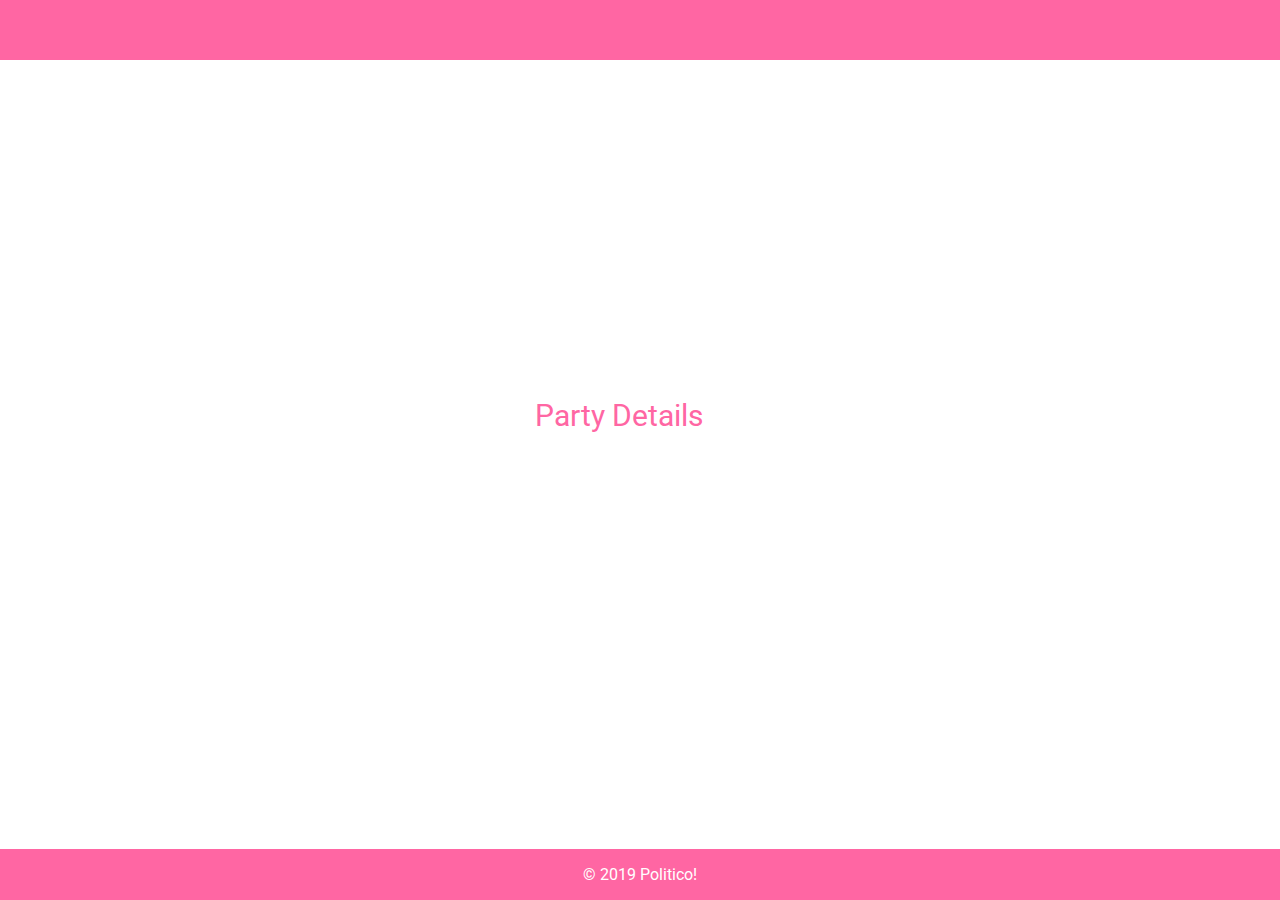
<file: ui/presidential.html>
<!DOCTYPE html>
<html lang="en">

<head>
    <meta charset="UTF-8">
    <meta name="viewport" content="width=device-width, initial-scale=1.0">
    <meta http-equiv="X-UA-Compatible" content="ie=edge">
    <title>Create Party</title>
    <link rel="stylesheet" href="css/style.css">
    <link rel="stylesheet" href="https://use.fontawesome.com/releases/v5.7.0/css/all.css" integrity="sha384-lZN37f5QGtY3VHgisS14W3ExzMWZxybE1SJSEsQp9S+oqd12jhcu+A56Ebc1zFSJ"
        crossorigin="anonymous">
</head>

<body>
    <header>
        <nav class="main-nav">
            <ul>
                <li>
                    <a href="dashboard.html"><i class="fas fa-arrow-left"></i></a>
                </li>
            </ul>
        </nav>
    </header>
    <div class="container">
        <p>Party Details</p>
        <div class="input-form">
                <form action="#">
                    <div class="custom-select" style="width:200px;">
                        <select>
                            <option value="0">Select car:</option>
                            <option value="1">Audi</option>
                            <option value="2">BMW</option>
                        </select>
                    </div>
                </form>
            </div>
    </div>
    
    <div class="footer">
        <p>&copy; 2019 Politico!</p>
    </div>
</body>

</html>
</file>
<file: UI/css/style.css>
@import url('https://fonts.googleapis.com/css?family=Roboto:300');

* {
    font-family: 'Roboto', sans-serif;
}

body {
    margin: 0; 
}

.main-nav {
    background-color: #ff66a3;
}

.main-nav ul{
    margin: 0;                                                                                                                                                                                                                                                                                                                                                  
    height: 60px;
    margin-left: 0;
}

.main-nav ul li {
    display: inline-block;
}

.main-nav ul li a{
    color: white;
    padding: 10px;
    line-height: 60px;
}

.right-nav{
    float: right;
}

.middle{
    color: white;
    text-align: center;
    font-size: 30px;
    margin-left: 35%;
}
.center-nav {
    text-align: center;
}

a {
    text-decoration: none;
}

.bg-img {
    background-image: url("../img/background.png");
    background-repeat: no-repeat;
    background-position: 600px 100px;
    height: 500px;
    opacity: 0.4;
}

.bg-img p {
    font-size: 40px;
    margin-left: 50px;
    color: #ff66a3;
    text-align: center;
}

.container {
    position: absolute;
    margin-top: 50px;
    margin-bottom: 50px;
    top: 50%;
    left: 50%;
    transform: translate(-50%, -50%);
    
}
.container p{
    margin-top: 50px;
}
  
.container .input-form {
    box-sizing: border-box;
    padding: 20px;
  }

.container .input-form a {
    color: #ff66a3;
  }
  
.container .input-form input {
    display: block;
    width: 325px;
    padding: 10px;
    box-sizing: border-box;
    margin-bottom: 10px;
    border: 1px solid #ff66a3;
    border-radius: 4px;
    outline: none;
  }

label {
    color:  #ff66a3;
    font-size: 15px;
}

.container .input-form input[type="submit"] {
    background-color: #ff66a3;
    border: 1px solid #ff66a3;
    color: #ffffff;
}

.container .input-form #success-display {
    color: #00b33c;
    font-weight:800;
    background-color: #e6ffee;
    text-align: center;
    padding: 10px 10px;
    border-radius: 4px;
    display: none;
}

#success-display {
    color: #00b33c;
    font-weight:800;
    background-color: #e6ffee;
    text-align: center;
    padding: 10px 10px;
    border-radius: 4px;
    display: none;
    margin-bottom: 10px;
}

#error-display {
    color: #ff0000;
    font-weight:800;
    background-color: #ffe6e6;
    text-align: center;
    padding: 10px 10px;
    border-radius: 4px;
    display: none;
    margin-bottom: 10px;
}

#success-displays {
    color: #00b33c;
    font-weight:800;
    background-color: #e6ffee;
    text-align: center;
    padding: 10px 10px;
    border-radius: 4px;
    display: none;
    margin-bottom: 10px;
}

#error-displays {
    color: #ff0000;
    font-weight:800;
    background-color: #ffe6e6;
    text-align: center;
    padding: 10px 10px;
    border-radius: 4px;
    display: none;
    margin-bottom: 10px;
}

.container .input-form #error-display {
    color: #ff0000;
    font-weight:800;
    background-color: #ffe6e6;
    text-align: center;
    padding: 10px 10px;
    border-radius: 4px;
    display: none;
}

.container .input-form input[type="file"] {
    position: absolute;
    z-index: 1000;
    opacity: 0;
    cursor: pointer;
    right: 0;
    top: 0;
    height: 100%;
    font-size: 24px;
    width: 100%;
    
}
.upload {
    padding:5px 5px;
    background:#ff66a3;
    border:1px solid #ff66a3;
    position:relative;
    color:#fff;
    border-radius:2px;
    text-align:center;
    float:left;
    cursor:pointer;
    margin-bottom: 20px;
} 

.upload label {
    color: #ffffff;
}

.container p {
    font-size: 30px;
    margin-left: 25px;
    color: #ff66a3;
    margin-bottom: 0;
}

.footer {
    position: fixed;
    left: 0;
    bottom: 0;
    width: 100%;
    background-color: #ff66a3;
    color: white;
    text-align: center;
}

.sidenav {
    height: 100%;
    width: 200px;
    position: fixed;
    z-index: 1;
    top: 60px;
    left: 0;
    background-color: #ff66a3;
    overflow-x: hidden;
}
  
.sidenav a {
    padding: 25px 0 25px 20px;
    text-decoration: none;
    font-size: 20px;
    color: #ffffff;
    display: block;
}
  
.sidenav a:hover {
    color: #f1f1f1;
}

.main {
    margin-top: 20px;
    margin-left: 220px;
    margin-right: 20px;
    margin-bottom: 100px;
}

.active-link {
    background-color: white;
    color:#ff66a3!important;
}


table {
    border-collapse: collapse;
    width: 100%;
}

td, th {
    border: 1px solid #ff66a3;
    text-align: left;
    padding: 8px;
    font-weight: lighter;
}
th {
    background-color: #ffe6f0;
}

button {
    background-color: #ff66a3;
    color: #ffffff;
    border: none;
    border-radius: 5px;
    padding: 5px;
    text-align: center;
    display: inline-block;
    font-size: 15px;
    margin: 10px 4px 10px 4px;
    cursor: pointer;
}
.profile-page {
    margin-left: 50px;
    margin-right: 50px;
}

.tab-content {
    display: none;
}

.tab-content a {
    text-align: left;
}
.tab-content p {
    font-size: 30px;
    color: #ff66a3;
    margin-bottom: 20px;
}

#parties {
    display: block;
}

.radiocontainer {
    display: inline-grid;
    grid-auto-flow: dense;
    align-items: center;
    width: 300px;
  }

.radiocontainer select {
    background-color: #ff66a3;
}
  .radiocontainer input{
      margin-bottom: 20px;
  }

.radiocontainer input[type="submit"]{
    background-color: #ff66a3;
    border-radius: 5px;
    padding: 5px;
    border: none;
    color: #ffffff;
}
.radiocontainer input[type='radio']:after {
    width: 15px;
    height: 15px;
    border-radius: 15px;
    top: -2px;
    left: -1px;
    position: relative;
    background-color: #d1d3d1;
    content: '';
    display: inline-block;
    visibility: visible;
    border: 2px solid white;
}

.radiocontainer input[type='radio']:checked:after {
    width: 15px;
    height: 15px;
    border-radius: 15px;
    top: -2px;
    left: -1px;
    position: relative;
    background-color:#ff66a3;
    content: '';
    display: inline-block;
    visibility: visible;
    border: 2px solid white;
}

.radiocontainer p {
    font-size: 30px;
    color: #ff66a3;
    margin-bottom: 20px;
}
  
.radiocontainer label {
    grid-column: 2;
}

select {
    -webkit-appearance: none;
    width: 250px;
    background-color: #ff66a3;
    color: white;
    height: 30px;
    padding: 5px 5px 5px 5px;
    font-size: 16px;
    border: 1px solid transparent;
    border-color: transparent transparent rgba(0, 0, 0, 0.1) transparent;
  }
</file>
<file: ui/css/style.css>
@import url('https://fonts.googleapis.com/css?family=Roboto:300');

* {
    font-family: 'Roboto', sans-serif;
}

body {
    margin: 0; 
}

.main-nav {
    background-color: #ff66a3;
}

.main-nav ul{
    margin: 0;                                                                                                                                                                                                                                                                                                                                                  
    height: 60px;
    margin-left: 0;
}

.main-nav ul li {
    display: inline-block;
}

.main-nav ul li a{
    color: white;
    padding: 10px;
    line-height: 60px;
}

.right-nav{
    float: right;
}

.center-nav {
    text-align: center;
}

a {
    text-decoration: none;
}

.bg-img {
    background-image: url("../img/background.png");
    background-repeat: no-repeat;
    background-position: 600px 100px;
    height: 500px;
    opacity: 0.4;
}

.bg-img p {
    font-size: 40px;
    margin-left: 50px;
    color: #ff66a3;
    text-align: center;
}

.container {
    position: absolute;
    top: 50%;
    left: 50%;
    transform: translate(-50%, -50%);
    
}
  
.container .input-form {
    box-sizing: border-box;
    padding: 30px;
  }

  .container .input-form a {
    color: #ff66a3;
  }
  
.container .input-form input {
    display: block;
    width: 325px;
    padding: 10px;
    box-sizing: border-box;
    margin-bottom: 10px;
    border: 1px solid #ff66a3;
    border-radius: 4px;
    outline: none;
  }

label {
    color:  #ff66a3;
    font-size: 15px;
}

.container .input-form input[type="submit"] {
    background-color: #ff66a3;
    border: 1px solid #ff66a3;
    color: #ffffff;
}

.container .input-form input[type="file"] {
    position: absolute;
    z-index: 1000;
    opacity: 0;
    cursor: pointer;
    right: 0;
    top: 0;
    height: 100%;
    font-size: 24px;
    width: 100%;
    
}
.upload {
    padding:5px 5px;
    background:#ff66a3;
    border:1px solid #ff66a3;
    position:relative;
    color:#fff;
    border-radius:2px;
    text-align:center;
    float:left;
    cursor:pointer;
    margin-bottom: 20px;
} 

.upload label {
    color: #ffffff;
}

.container p {
    font-size: 30px;
    margin-left: 25px;
    color: #ff66a3;
    margin-bottom: 0;
}

.footer {
    position: fixed;
    left: 0;
    bottom: 0;
    width: 100%;
    background-color: #ff66a3;
    color: white;
    text-align: center;
}

.sidenav {
    height: 100%;
    width: 200px;
    position: fixed;
    z-index: 1;
    top: 60px;
    left: 0;
    background-color: #ff66a3;
    overflow-x: hidden;
}
  
.sidenav a {
    padding: 25px 0 25px 20px;
    text-decoration: none;
    font-size: 20px;
    color: #ffffff;
    display: block;
}
  
.sidenav a:hover {
    color: #f1f1f1;
}

.main {
    margin-top: 20px;
    margin-left: 220px;
    margin-right: 20px;
    margin-bottom: 100px;
}

.active-link {
    background-color: white;
    color:#ff66a3!important;
}


table {
    border-collapse: collapse;
    width: 100%;
}

td, th {
    border: 1px solid #ff66a3;
    text-align: left;
    padding: 8px;
    font-weight: lighter;
}
th {
    background-color: #ffe6f0;
}

button {
    background-color: #ff66a3;
    color: #ffffff;
    border: none;
    border-radius: 5px;
    padding: 5px;
    text-align: center;
    display: inline-block;
    font-size: 15px;
    margin: 10px 4px 10px 4px;
    cursor: pointer;
}

.custom-select {
    position: relative;
    margin-bottom: 40px;

}
  
.custom-select select {
    display: none;
}

.select-selected {
    background-color: #ff66a3;
}
  
.select-selected:after {
    position: absolute;
    content: "";
    top: 14px;
    right: 10px;
    width: 0;
    height: 0;
    border: 6px solid transparent;
    border-color: #fff transparent transparent transparent;
}
  
  
.select-selected.select-arrow-active:after {
    border-color: transparent transparent #fff transparent;
    top: 7px;
}

.select-items div,.select-selected {
    color: #ffffff;
    padding: 8px 16px;
    border: 1px solid transparent;
    border-color: transparent transparent rgba(0, 0, 0, 0.1) transparent;
    cursor: pointer;
    user-select: none;
}
  
  
.select-items {
    position: absolute;
    background-color: #ff66a3;
    top: 100%;
    left: 0;
    right: 0;
    z-index: 99;
}
  
.select-hide {
    display: none;
}
  
.select-items div:hover, .same-as-selected {
    background-color: rgba(0, 0, 0, 0.1);
} 

.profile-page {
    margin-left: 50px;
    margin-right: 50px;
}

.tab-content {
    display: none;
}

.tab-content a {
    text-align: left;
}
.tab-content p {
    font-size: 30px;
    color: #ff66a3;
    margin-bottom: 20px;
}

#parties {
    display: block;
}

.radiocontainer {
    display: inline-grid;
    grid-auto-flow: dense;
    align-items: center;
    width: 300px;
  }
  .radiocontainer input{
      margin-bottom: 20px;
  }

.radiocontainer input[type="submit"]{
    background-color: #ff66a3;
    border-radius: 5px;
    padding: 5px;
    border: none;
    color: #ffffff;
}
.radiocontainer input[type='radio']:after {
    width: 15px;
    height: 15px;
    border-radius: 15px;
    top: -2px;
    left: -1px;
    position: relative;
    background-color: #d1d3d1;
    content: '';
    display: inline-block;
    visibility: visible;
    border: 2px solid white;
}

.radiocontainer input[type='radio']:checked:after {
    width: 15px;
    height: 15px;
    border-radius: 15px;
    top: -2px;
    left: -1px;
    position: relative;
    background-color:#ff66a3;
    content: '';
    display: inline-block;
    visibility: visible;
    border: 2px solid white;
}

.radiocontainer p {
    font-size: 30px;
    color: #ff66a3;
    margin-bottom: 20px;
}
  
.radiocontainer label {
    grid-column: 2;
}
</file>
<file: ui/style.css>
@import url('https://fonts.googleapis.com/css?family=Roboto:300,400');

* {
    font-family: 'Roboto', sans-serif;
}

body {
    margin: 0; 
}

.main-nav {
    background-color: #ff3385;
}

.main-nav ul{
    margin: 0;                                                                                                                                                                                                                                                                                                                                                  
    height: 60px;
    margin-left: 0;
}

.main-nav ul li {
    display: inline-block;
}

.main-nav ul li a{
    color: white;
    padding: 10px;
    line-height: 60px;
}

.right-nav{
    float: right;
}

a {
    text-decoration: none;
}

.bg-img {
    background-image: url("img/background.png");
    background-repeat: no-repeat;
    background-position: 600px 100px;
    height: 500px;
    opacity: 0.3;
}

.bg-img p {
    font-size: 40px;
    margin-left: 50px;
    color: #ff0000;
    text-align: center;
}

.container {
    position: absolute;
    top: 35%;
    left: 50%;
    transform: translate(-50%, -50%);
    width: 400px;
    height: 350px;
  }
  
.container .input-form {
    width: 100%;
    height: 325px;
    box-sizing: border-box;
    padding: 30px;
  }
  
.container .input-form input {
    display: block;
    width: 325px;
    padding: 10px;
    box-sizing: border-box;
    margin-bottom: 15px;
    border: 1px solid #ff6666;
    border-radius: 4px;
    outline: none;
  }

 label {
     color:  #ff6666;
     font-size: 15px;
 }

.container .input-form input[type="submit"] {
     background-color: #ff6666;
     border: 1px solid #ff6666;
     color: #ffffff;
}

.container .input-form input[type="date"] {
    /* background-color: #ff0000;
    border: 1px solid #ff0000; */
    color: #ff6666;
}
</file>
